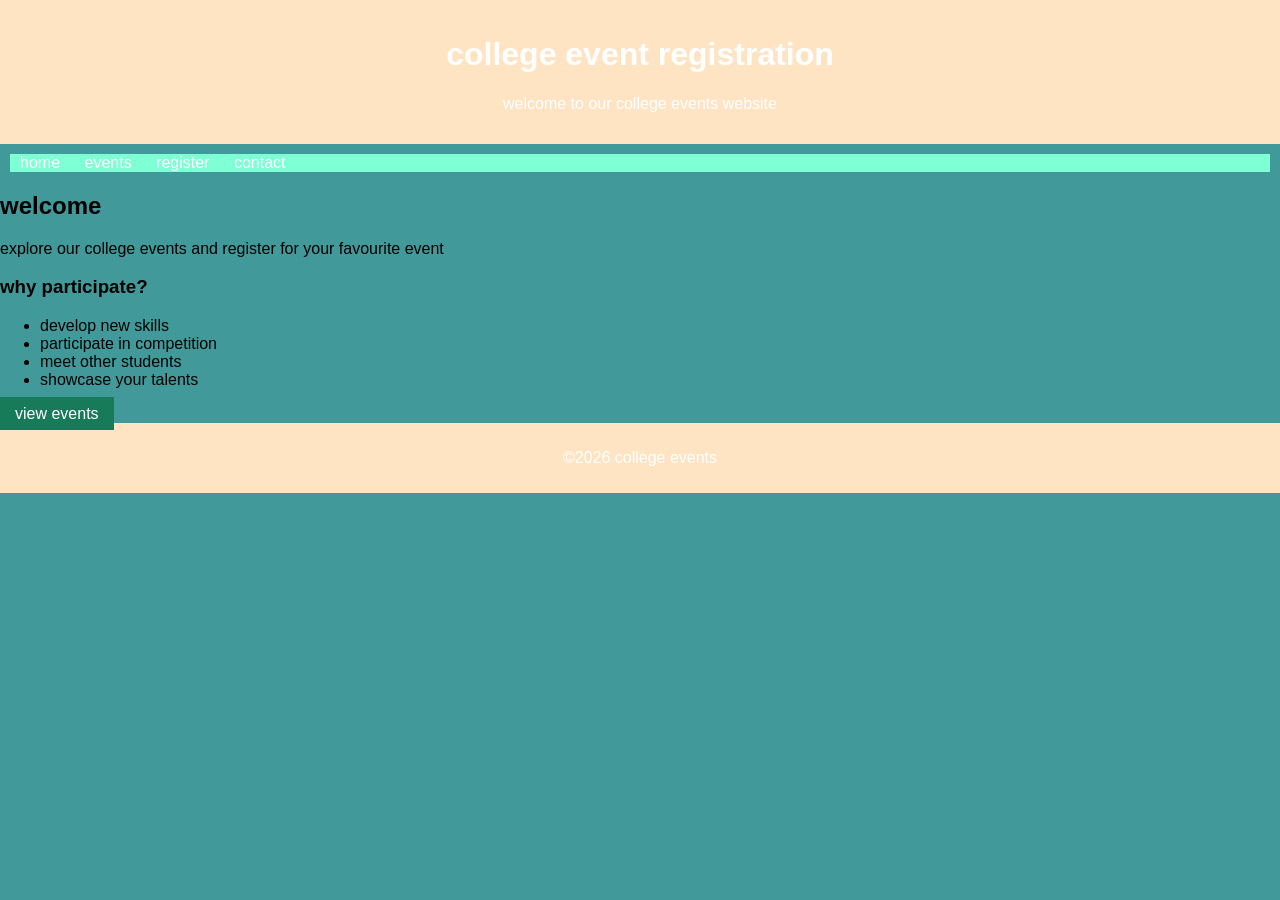
<file: index.html>
<!DOCTYPE html>
<html>
    <head>
        <title>collage events</title>
        <link rel="stylesheet"href="style.css">
    </head>
    <body>
    <header>
        <h1>college event registration</h1>
        <p>welcome to our college events website</p>
    </header>
    <nav>
        <a href="index.html">home</a>
        <a href="events.html">events</a>
        <a href="registration">register</a>
        <a href="contact.html">contact</a>
    </nav>
    <div class="contact">
        <h2>welcome</h2>
        <p>explore our college events and register for your favourite event</p>
        <h3>why participate?</h3>
        <ul>
            <li>develop new skills</li>
            <li>participate in competition</li>
            <li>meet other students</li>
            <li>showcase your talents</li>
        </ul>
        <a class="button"href="events.html">view events</a>
    </div>
    <footer>
        <p>&copy;2026 college events</p>
    </footer>
    </body>
</html>
</file>
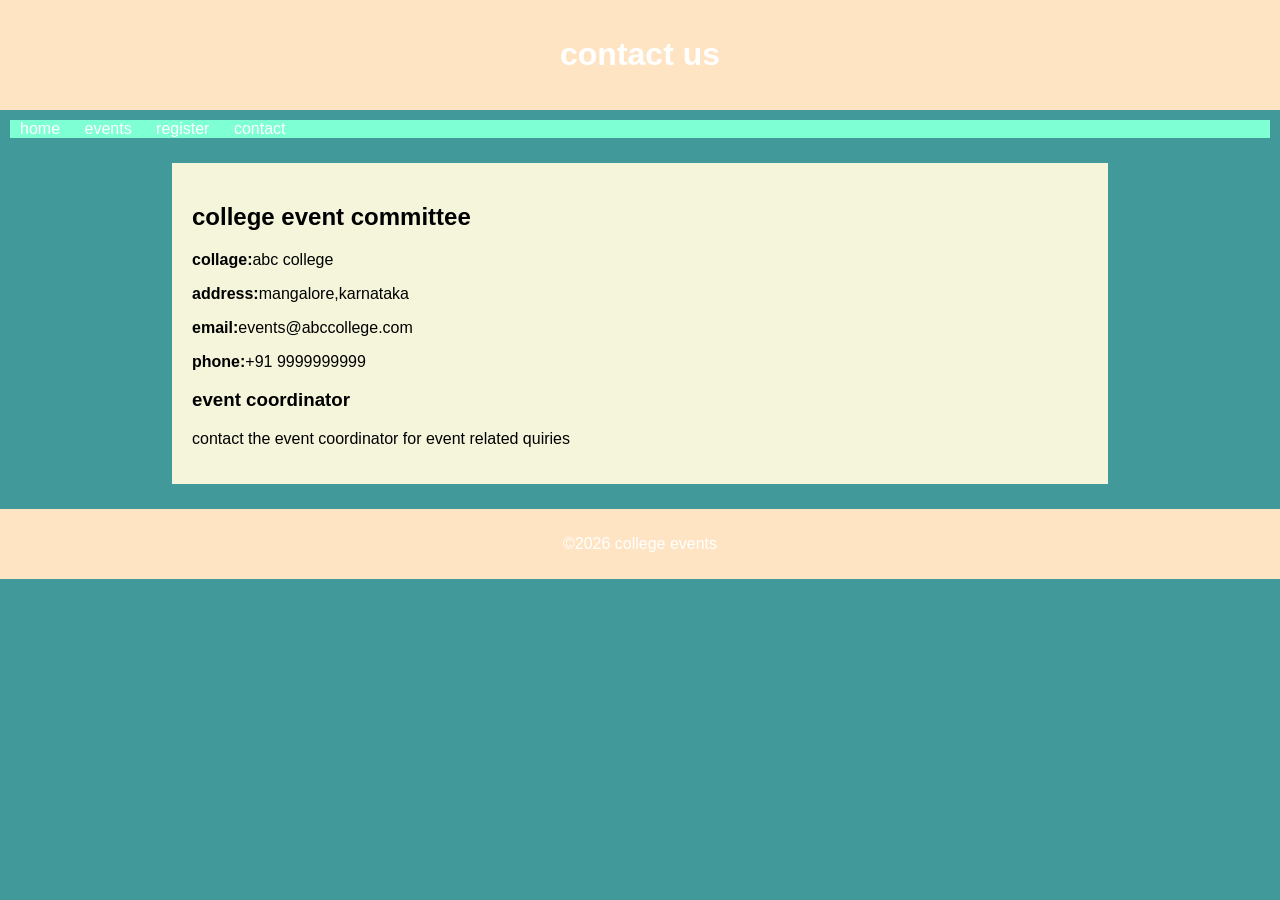
<file: contact.html>
<!DOCTYPE html>
<html>
    <head>
        <title>contact</title>
        <link rel="stylesheet"href="style.css">
    </head>
    <body>
        <header>
            <h1>contact us</h1>
        </header>
        <nav>
            <a href="index.html">home</a>
            <a href="events.html">events</a>
            <a href="registration.html">register</a>
            <a href="contact.html">contact</a>
        </nav>
        <div class="content">
            <h2>college event committee</h2>
            <p><b>collage:</b>abc college</p>
            <p><b>address:</b>mangalore,karnataka</p>
            <p><b>email:</b>events@abccollege.com</p>
            <p><b>phone:</b>+91 9999999999</p>
            <h3>event coordinator</h3>
            <p>contact the event coordinator for event related quiries</p>
        </div>
        <footer>
            <p>&copy;2026 college events</p>
        </footer>
    </body>
</html>
</file>
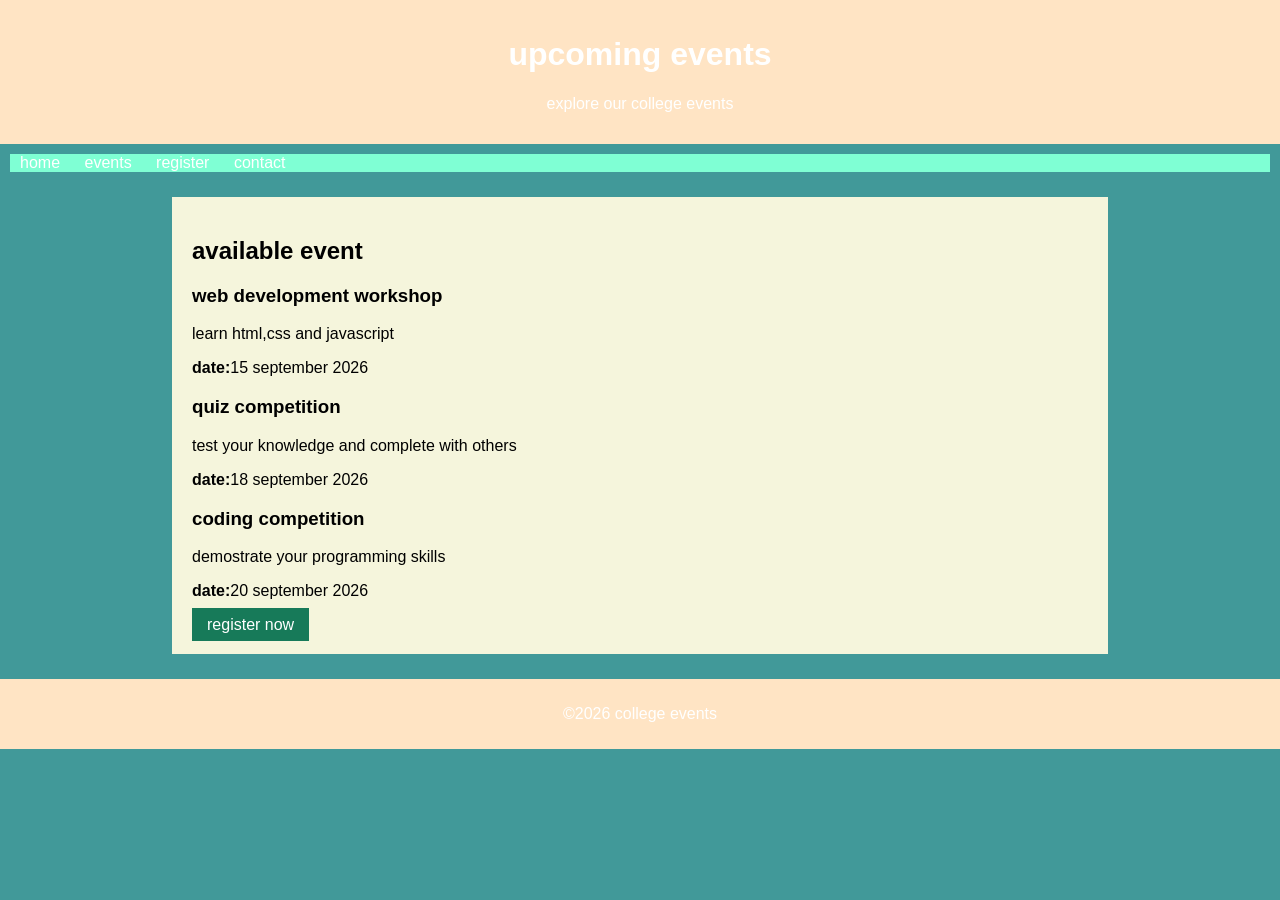
<file: events.html>
<!DOCTYPE html>
<html>
    <head>
        <title>events</title>
        <link rel="stylesheet"href="style.css">
    </head>
    <body>
        <header>
            <h1>upcoming events</h1>
            <p>explore our college events</p>
        </header>
        <nav>
            <a href="index.html">home</a>
            <a href="events.html">events</a>
            <a href="registration.html">register</a>
            <a href="contact.html">contact</a>
        </nav>
        <div class="content">
            <h2>available event</h2>
            <h3>web development workshop</h3>
            <p>learn html,css and javascript</p>
            <p><b>date:</b>15 september 2026</p>
            <h3>quiz competition</h3>
            <p>test your knowledge and complete with others</p>
            <p><b>date:</b>18 september 2026</p>
            <h3>coding competition</h3>
            <p>demostrate your programming skills</p>
            <p><b>date:</b>20 september 2026</p>
            <a class="button"href="registration.html">register now </a>
        </div>
        <footer>
            <p>&copy;2026 college events</p>
        </footer>
    </body>
</html>
</file>
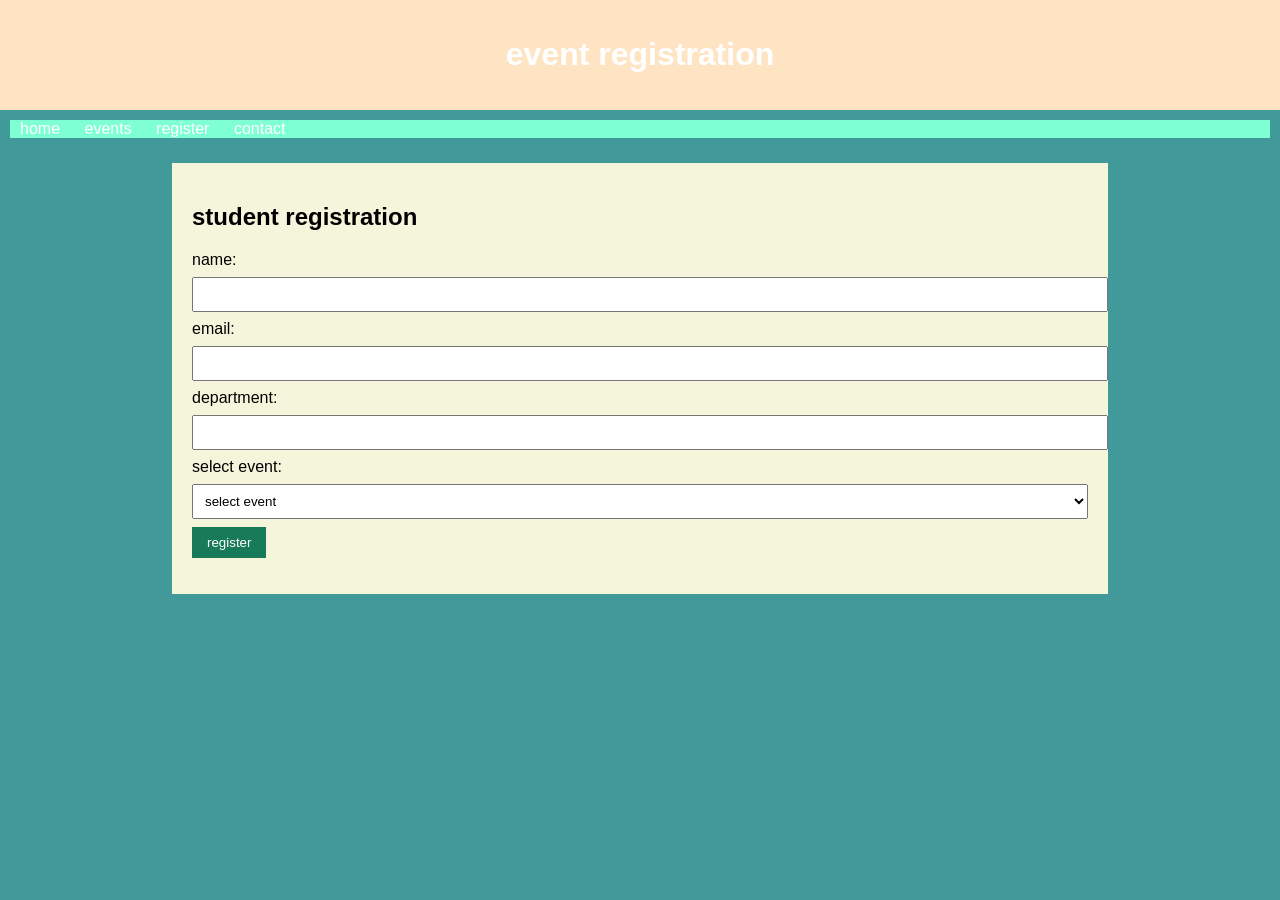
<file: registration.html>
<!DOCTYPE html>
<html>

<head>
    <title>registation</title>
    <link rel="stylesheet" href="style.css">
</head>

<body>
    <header>
        <h1>event registration</h1>
    </header>
    <nav>
        <a href="index.html">home</a>
        <a href="events.html">events</a>
        <a href="registration.html">register</a>
        <a href="contact.html">contact</a>
    </nav>
    <div class="content">
        <h2>student registration</h2>
        <form onsubmit="registerstudent(event)">
            <label>name:</label>
            <input type="text" id="name" required>
            <label>email:</label>
            <input type="email" required>
            <label>department:</label>
            <input type="text" required>
            <label>select event:</label>
            <select id="event" required>
                <option value="">select event</option>
                <option>web development workshop</option>
                <option>quiz competition</option>
                <option>coding competition</option>
            </select>
            <button type="submit">register</button>
        </form>
        <p id="message"></p>
    </div>
    <script>
        function registerstudent(event) 
        {
            event.preventDefault();
            let name = document.getElementById("name").value;
            let eventname = document.getElementById("event").value;
            document.getElementById("message").innerHTML = "succesfully registered!<br>" +
                "welcome" + name + "<br>" +
                "event:" + eventname;
            document.getElementById("message").style.display = "block";
        }
    </script>
</body>

</html>
</file>
<file: style.css>
body{
    margin: 0;
    font-family:Arial;
    background-color: rgb(65, 153, 153);
}
header{
    text-align:center;
    background-color: bisque;
    color:white;
    padding:15px;
}
nav{
    color:white;
    background-color: aquamarine;
    margin:10px;
}
nav a{
    color:white;
    text-decoration: none;
    margin:10px;
}
.content{
    width:70%;
    margin:25px auto;
    padding:20px;
    background-color: beige;
}
.button,button{
    padding: 8px 15px;
    background-color: rgb(23, 122, 89);
    color:white;
    border:none;
    text-decoration:none ;
}
input,select{
    display:blocks;
    width:100%;
    padding:8px;
    margin:8px 0;
}
footer{
    text-align:center;
    padding:10px;
    background-color: bisque;
    color:white;
}
.message{
    margin-top:15px;
    padding:10px;
    background-color: beige;
    color:rgb(37, 75, 37);
    text-align: center;
}
</file>
